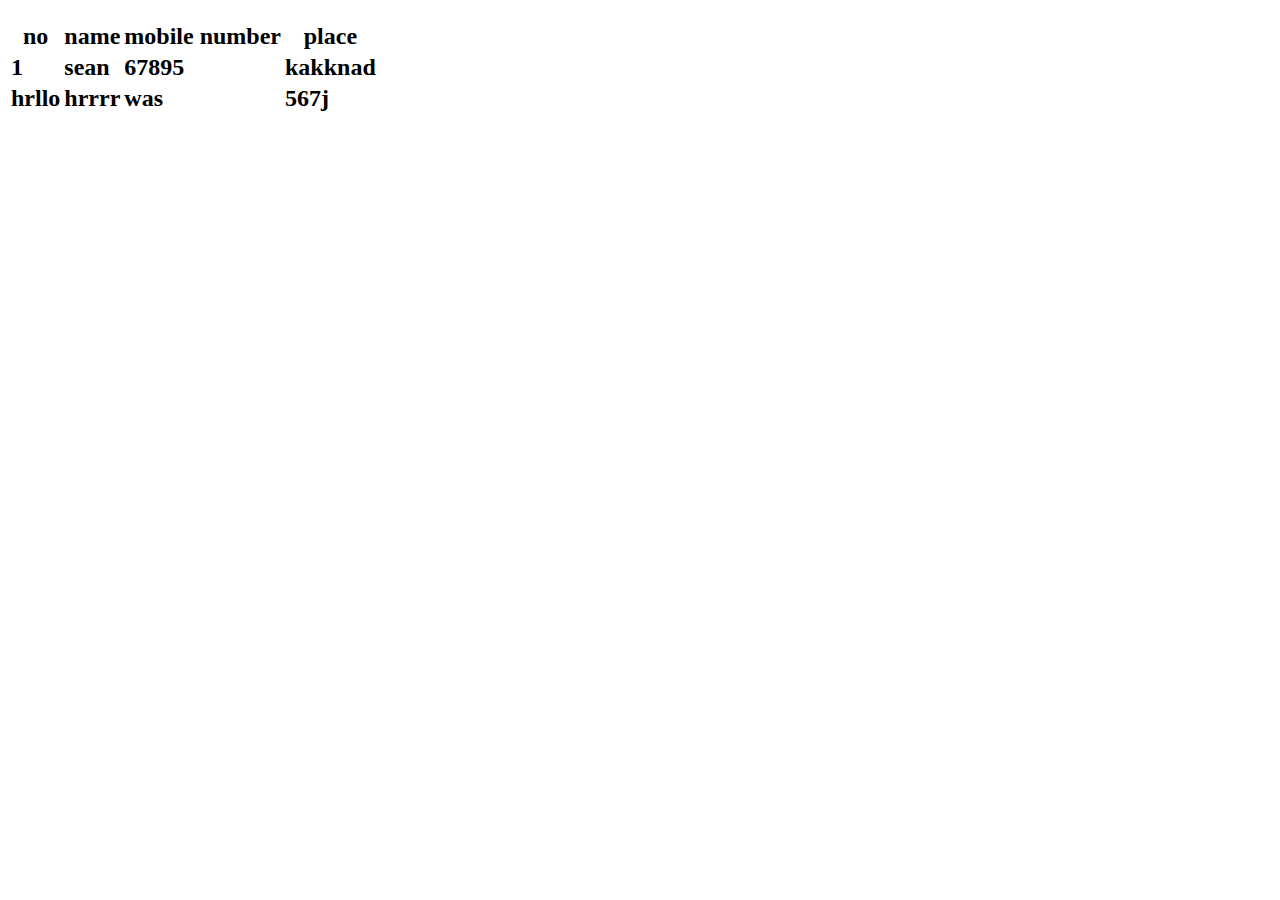
<file: pgm6.html>
<!DOCTYPE html>
<html lang="en">
<head>
    <meta charset="UTF-8">
    <meta name="viewport" content="width=device-width, initial-scale=1.0">
    <title>table</title>
    <link rel="icon"href="https://static.vecteezy.com/system/resources/previews/000/350/111/original/vector-male-student-icon.jpg">

</head>
<body>
    <h2><Table></h2>
        <table>
            <tr>
                <th>no</th>
                <th>name</th>
                <th>mobile number</th>
                <th>place</th>
    
            </tr>
            <tr>
                <Td>1</Td>
                <Td>sean</Td>
                <Td>67895</Td>
                <Td>kakknad</Td>
            </tr>
            <tr>
                <td>hrllo</td>
                <td>hrrrr</td>
                <td>was</td>
                <td>567j</td>
            </tr>
        </table>
</body>
</html>
</file>
